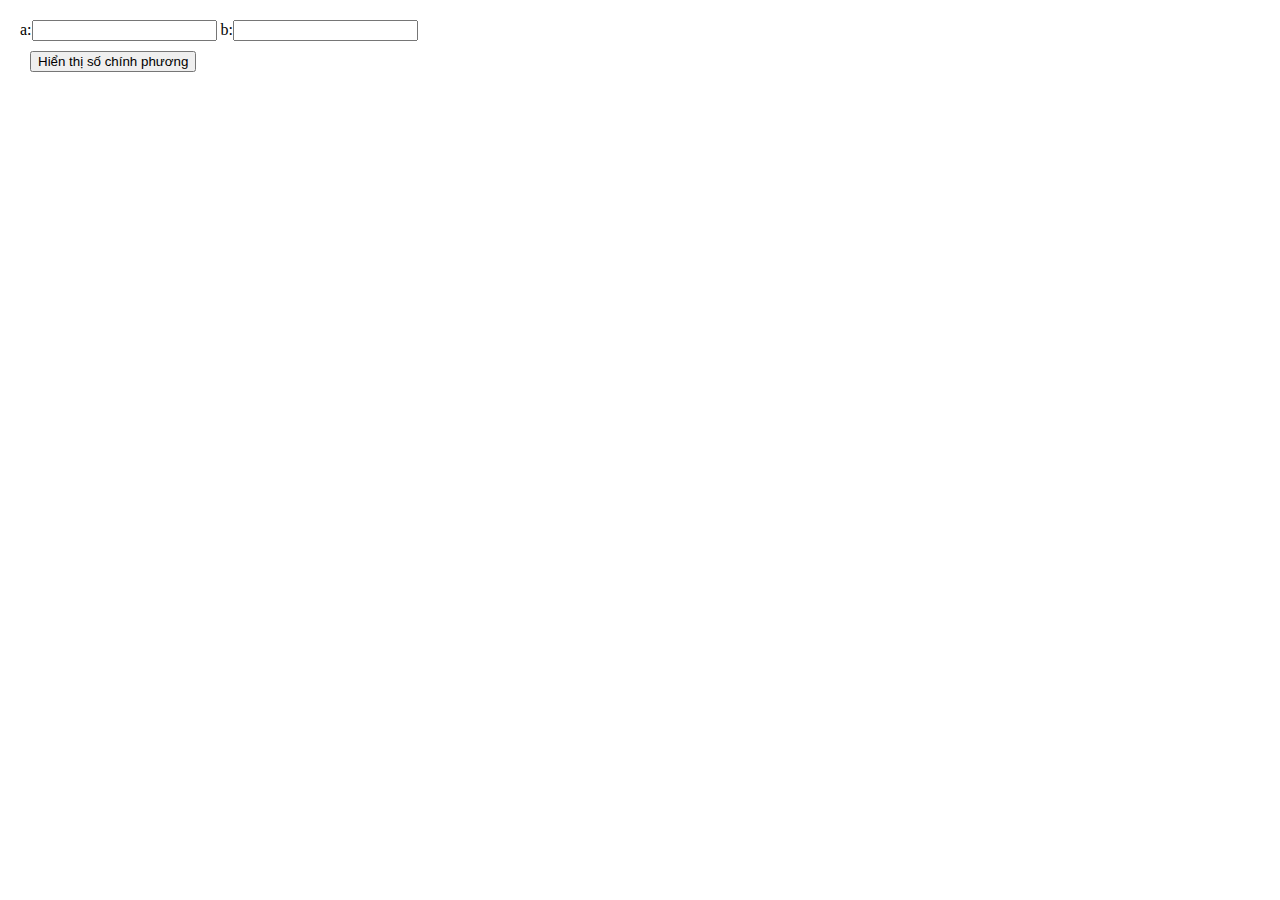
<file: Bai 1/index.html>
<!DOCTYPE html>
<html lang="en">
<head>
    <meta charset="UTF-8">
    <meta name="viewport" content="width=device-width, initial-scale=1.0">
    <title>Bai 1</title>
    <link rel="stylesheet" href="./style1.css">
</head>
<body>
   <form action="">
    <label >a:</label><input id = "a" type="text">
      <label >b:</label><input id = "b" type="text">
   </form> 
   <button onclick="find_square_number()">Hiển thị số chính phương</button>
   
   <p id = "result"></p>
<script src="./main.js"></script>    
</body>
</html>
</file>
<file: Bai 1/style1.css>
body {
    padding: 10px;
    margin: 10px;
}
button {
    margin: 10px;
}
</file>
